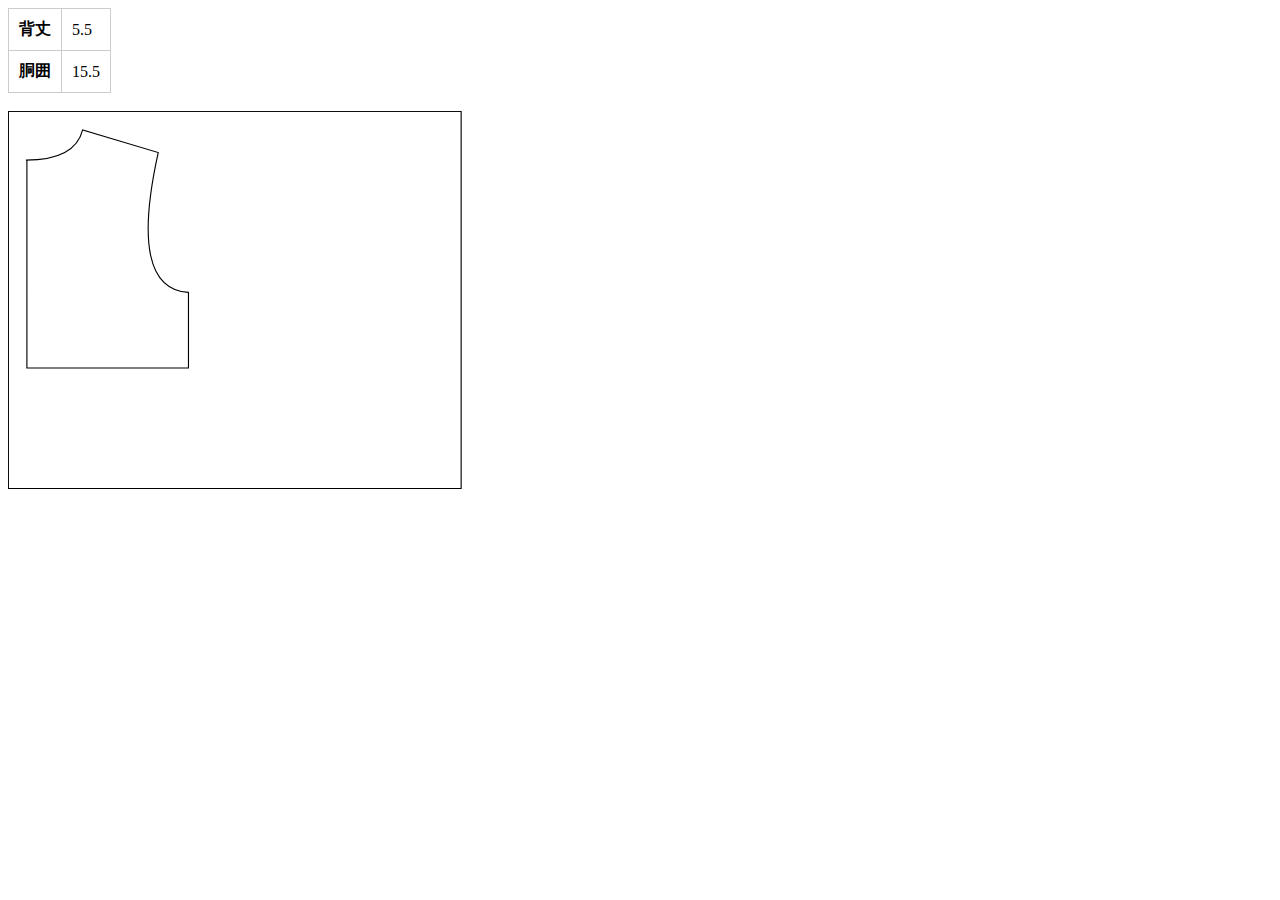
<file: dolls_pattern_maker/index.html>
﻿<!DOCTYPE html>
<html lang="ja">
<head>
    <meta charset="utf-8">
    <title>
        人形用型紙作成プログラム
    </title>
    <link rel="stylesheet" href="css/site.css">
</head>
<body>
    <div>
        <base-front></base-front>
        <script src="riot/base-front.riot" type="riot">
        </script>
        <script src="js/riot/riot-compiler.min.js"></script>
        <script>
            riot.compile().then(() => {
                riot.mount('base-front', {
                    BackCenterLength: 5.5,
                    ChestGirth: 15.5
                })
            })
        </script>
    </div>
</body>
</html>
</file>
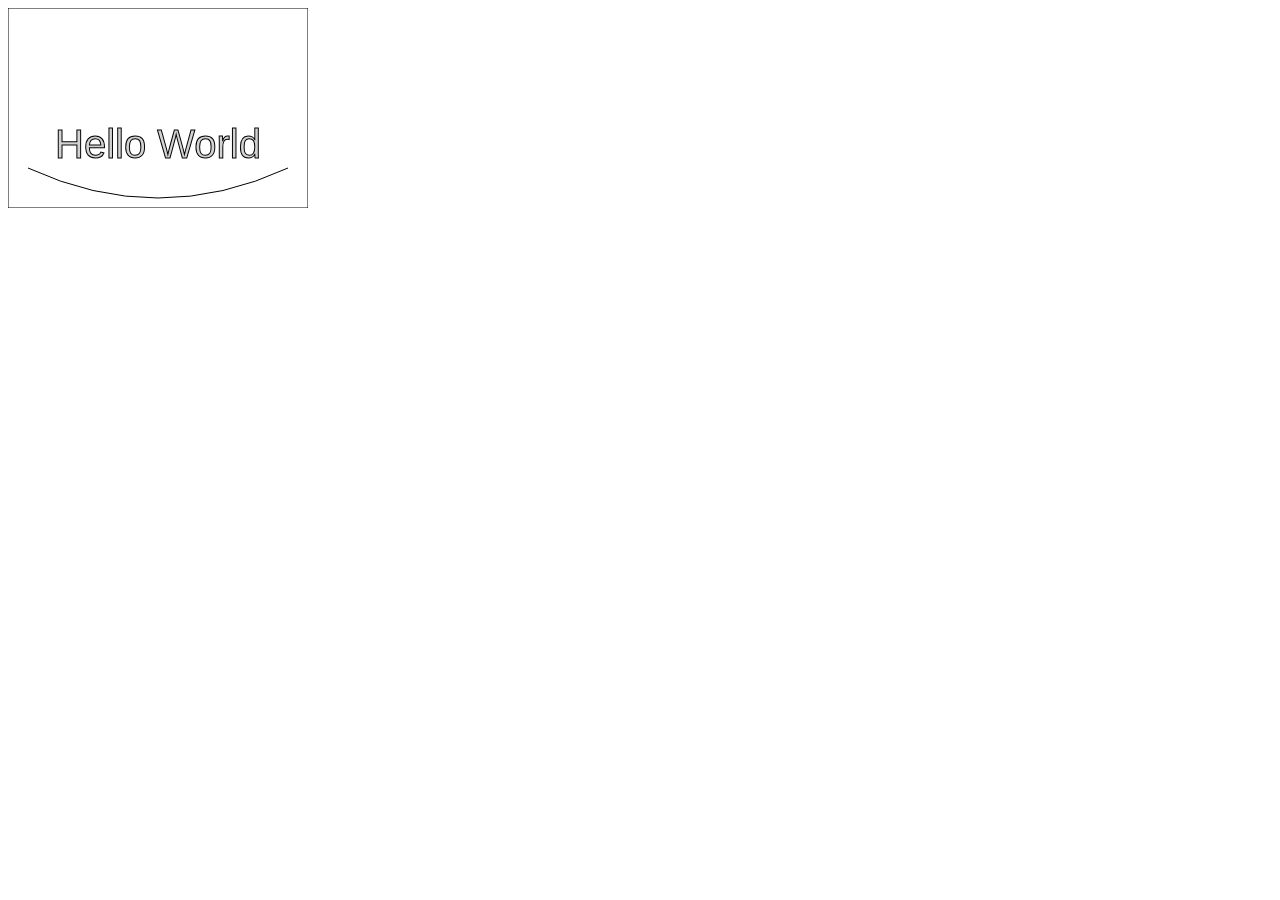
<file: dolls_pattern_maker/helloworld.html>
<!DOCTYPE html>
<html lang="ja">
    <head>
        <meta charset="utf-8">
        <title>
            人形用型紙作成プログラム
        </title>
        <link rel="stylesheet" href="css/site.css">
    </head>
    <body>
<canvas id="myCanvas" width="300" height="200"></canvas>
<script>
var canvas = document.getElementById('myCanvas');
var context = canvas.getContext('2d');
context.strokeStyle = 'black';
context.fillStyle = 'lightGray';

// キャンバスエリア
context.strokeRect(0,0, canvas.width, canvas.height);

// 
context.font = '40px \'Helvetica\'';
var metrics = context.measureText('Hello World');
context.fillText('Hello World', (300 - metrics.width) / 2, 150);
context.strokeText('Hello World',(300-metrics.width) / 2, 150);

context.beginPath();
context.moveTo(20,160);
context.quadraticCurveTo(150, 220, 280, 160);
context.stroke();
</script>
    </body>
</html>
</file>
<file: dolls_pattern_maker/css/site.css>
@media print{

}

th, td {
    padding:10px;
    border: solid 1px #CCC;
}

table {
    border-collapse: collapse;
}
</file>
